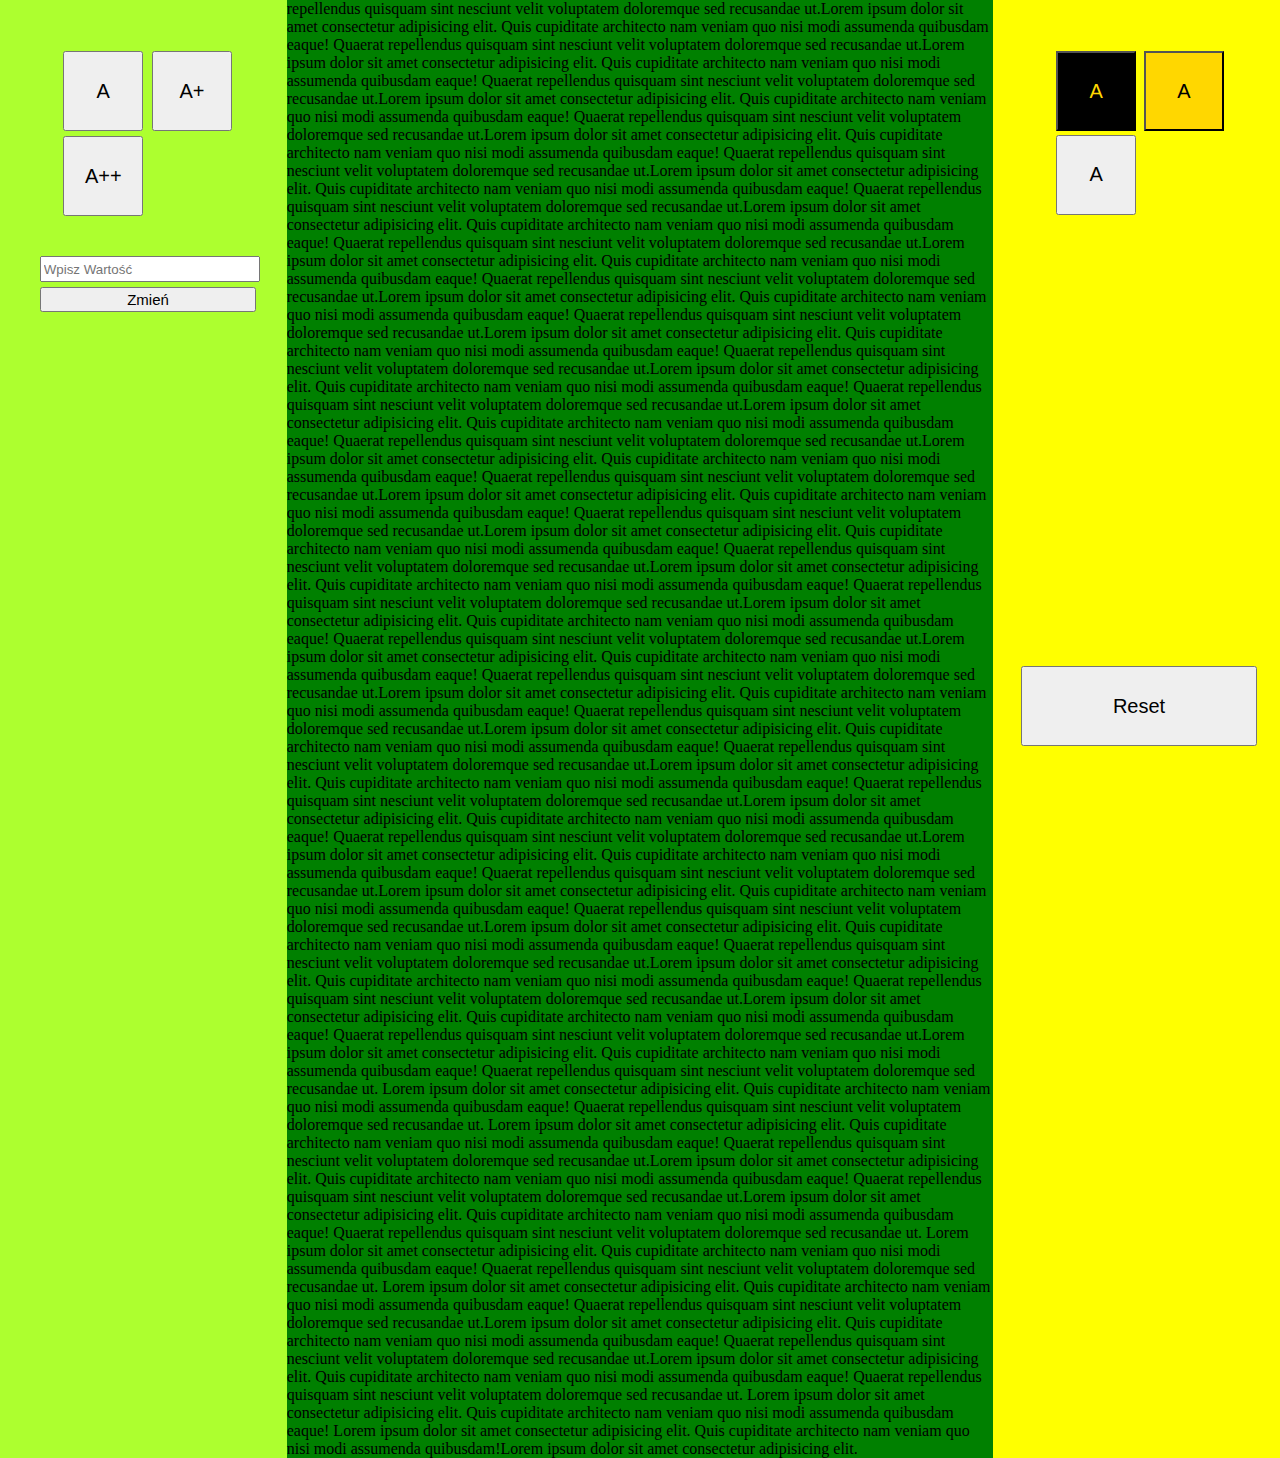
<file: index.html>
<!DOCTYPE html>
<html lang="en">
<head>
    <meta charset="UTF-8">
    <meta name="viewport" content="width=device-width, initial-scale=1.0">
    <link rel="stylesheet" href="styel.css">
    <title>WoWoWoW</title>
</head>
<body>
        <main>
            <div class="lewo">

                <div class="goraLewo">
                    <div class="Powiekszenie">
                        <button onclick="changeclear()">A</button>
                        <button onclick="changeFontSizeOne()">A+</button>
                        <button onclick="changeFontSizeTwo()">A++</button>
                    </div>
                </div>

                <div class="WartoscZmiennej">
                    <input type="changeValue" id="text" placeholder="Wpisz Wartość">
                    <button id="ZmianaWartosci" onclick="changeValue()">Zmień</button>
                </div>
                
            </div>
        
        <section class="srodek">

            <div id="result">
                <p>
                   repellendus quisquam sint nesciunt velit voluptatem doloremque sed recusandae ut.Lorem ipsum dolor sit amet consectetur adipisicing elit. Quis cupiditate architecto nam veniam quo nisi modi assumenda quibusdam eaque! Quaerat repellendus quisquam sint nesciunt velit voluptatem doloremque sed recusandae ut.Lorem ipsum dolor sit amet consectetur adipisicing elit. Quis cupiditate architecto nam veniam quo nisi modi assumenda quibusdam eaque! Quaerat repellendus quisquam sint nesciunt velit voluptatem doloremque sed recusandae ut.Lorem ipsum dolor sit amet consectetur adipisicing elit. Quis cupiditate architecto nam veniam quo nisi modi assumenda quibusdam eaque! Quaerat repellendus quisquam sint nesciunt velit voluptatem doloremque sed recusandae ut.Lorem ipsum dolor sit amet consectetur adipisicing elit. Quis cupiditate architecto nam veniam quo nisi modi assumenda quibusdam eaque! Quaerat repellendus quisquam sint nesciunt velit voluptatem doloremque sed recusandae ut.Lorem ipsum dolor sit amet consectetur adipisicing elit. Quis cupiditate architecto nam veniam quo nisi modi assumenda quibusdam eaque! Quaerat repellendus quisquam sint nesciunt velit voluptatem doloremque sed recusandae ut.Lorem ipsum dolor sit amet consectetur adipisicing elit. Quis cupiditate architecto nam veniam quo nisi modi assumenda quibusdam eaque! Quaerat repellendus quisquam sint nesciunt velit voluptatem doloremque sed recusandae ut.Lorem ipsum dolor sit amet consectetur adipisicing elit. Quis cupiditate architecto nam veniam quo nisi modi assumenda quibusdam eaque! Quaerat repellendus quisquam sint nesciunt velit voluptatem doloremque sed recusandae ut.Lorem ipsum dolor sit amet consectetur adipisicing elit. Quis cupiditate architecto nam veniam quo nisi modi assumenda quibusdam eaque! Quaerat repellendus quisquam sint nesciunt velit voluptatem doloremque sed recusandae ut.Lorem ipsum dolor sit amet consectetur adipisicing elit. Quis cupiditate architecto nam veniam quo nisi modi assumenda quibusdam eaque! Quaerat repellendus quisquam sint nesciunt velit voluptatem doloremque sed recusandae ut.Lorem ipsum dolor sit amet consectetur adipisicing elit. Quis cupiditate architecto nam veniam quo nisi modi assumenda quibusdam eaque! Quaerat repellendus quisquam sint nesciunt velit voluptatem doloremque sed recusandae ut.Lorem ipsum dolor sit amet consectetur adipisicing elit. Quis cupiditate architecto nam veniam quo nisi modi assumenda quibusdam eaque! Quaerat repellendus quisquam sint nesciunt velit voluptatem doloremque sed recusandae ut.Lorem ipsum dolor sit amet consectetur adipisicing elit. Quis cupiditate architecto nam veniam quo nisi modi assumenda quibusdam eaque! Quaerat repellendus quisquam sint nesciunt velit voluptatem doloremque sed recusandae ut.Lorem ipsum dolor sit amet consectetur adipisicing elit. Quis cupiditate architecto nam veniam quo nisi modi assumenda quibusdam eaque! Quaerat repellendus quisquam sint nesciunt velit voluptatem doloremque sed recusandae ut.Lorem ipsum dolor sit amet consectetur adipisicing elit. Quis cupiditate architecto nam veniam quo nisi modi assumenda quibusdam eaque! Quaerat repellendus quisquam sint nesciunt velit voluptatem doloremque sed recusandae ut.Lorem ipsum dolor sit amet consectetur adipisicing elit. Quis cupiditate architecto nam veniam quo nisi modi assumenda quibusdam eaque! Quaerat repellendus quisquam sint nesciunt velit voluptatem doloremque sed recusandae ut.Lorem ipsum dolor sit amet consectetur adipisicing elit. Quis cupiditate architecto nam veniam quo nisi modi assumenda quibusdam eaque! Quaerat repellendus quisquam sint nesciunt velit voluptatem doloremque sed recusandae ut.Lorem ipsum dolor sit amet consectetur adipisicing elit. Quis cupiditate architecto nam veniam quo nisi modi assumenda quibusdam eaque! Quaerat repellendus quisquam sint nesciunt velit voluptatem doloremque sed recusandae ut.Lorem ipsum dolor sit amet consectetur adipisicing elit. Quis cupiditate architecto nam veniam quo nisi modi assumenda quibusdam eaque! Quaerat repellendus quisquam sint nesciunt velit voluptatem doloremque sed recusandae ut.Lorem ipsum dolor sit amet consectetur adipisicing elit. Quis cupiditate architecto nam veniam quo nisi modi assumenda quibusdam eaque! Quaerat repellendus quisquam sint nesciunt velit voluptatem doloremque sed recusandae ut.Lorem ipsum dolor sit amet consectetur adipisicing elit. Quis cupiditate architecto nam veniam quo nisi modi assumenda quibusdam eaque! Quaerat repellendus quisquam sint nesciunt velit voluptatem doloremque sed recusandae ut.Lorem ipsum dolor sit amet consectetur adipisicing elit. Quis cupiditate architecto nam veniam quo nisi modi assumenda quibusdam eaque! Quaerat repellendus quisquam sint nesciunt velit voluptatem doloremque sed recusandae ut.Lorem ipsum dolor sit amet consectetur adipisicing elit. Quis cupiditate architecto nam veniam quo nisi modi assumenda quibusdam eaque! Quaerat repellendus quisquam sint nesciunt velit voluptatem doloremque sed recusandae ut.Lorem ipsum dolor sit amet consectetur adipisicing elit. Quis cupiditate architecto nam veniam quo nisi modi assumenda quibusdam eaque! Quaerat repellendus quisquam sint nesciunt velit voluptatem doloremque sed recusandae ut.Lorem ipsum dolor sit amet consectetur adipisicing elit. Quis cupiditate architecto nam veniam quo nisi modi assumenda quibusdam eaque! Quaerat repellendus quisquam sint nesciunt velit voluptatem doloremque sed recusandae ut.Lorem ipsum dolor sit amet consectetur adipisicing elit. Quis cupiditate architecto nam veniam quo nisi modi assumenda quibusdam eaque! Quaerat repellendus quisquam sint nesciunt velit voluptatem doloremque sed recusandae ut.Lorem ipsum dolor sit amet consectetur adipisicing elit. Quis cupiditate architecto nam veniam quo nisi modi assumenda quibusdam eaque! Quaerat repellendus quisquam sint nesciunt velit voluptatem doloremque sed recusandae ut.Lorem ipsum dolor sit amet consectetur adipisicing elit. Quis cupiditate architecto nam veniam quo nisi modi assumenda quibusdam eaque! Quaerat repellendus quisquam sint nesciunt velit voluptatem doloremque sed recusandae ut.
                   Lorem ipsum dolor sit amet consectetur adipisicing elit. Quis cupiditate architecto nam veniam quo nisi modi assumenda quibusdam eaque! Quaerat repellendus quisquam sint nesciunt velit voluptatem doloremque sed recusandae ut.
                   Lorem ipsum dolor sit amet consectetur adipisicing elit. Quis cupiditate architecto nam veniam quo nisi modi assumenda quibusdam eaque! Quaerat repellendus quisquam sint nesciunt velit voluptatem doloremque sed recusandae ut.Lorem ipsum dolor sit amet consectetur adipisicing elit. Quis cupiditate architecto nam veniam quo nisi modi assumenda quibusdam eaque! Quaerat repellendus quisquam sint nesciunt velit voluptatem doloremque sed recusandae ut.Lorem ipsum dolor sit amet consectetur adipisicing elit. Quis cupiditate architecto nam veniam quo nisi modi assumenda quibusdam eaque! Quaerat repellendus quisquam sint nesciunt velit voluptatem doloremque sed recusandae ut.
                   Lorem ipsum dolor sit amet consectetur adipisicing elit. Quis cupiditate architecto nam veniam quo nisi modi assumenda quibusdam eaque! Quaerat repellendus quisquam sint nesciunt velit voluptatem doloremque sed recusandae ut.
                   Lorem ipsum dolor sit amet consectetur adipisicing elit. Quis cupiditate architecto nam veniam quo nisi modi assumenda quibusdam eaque! Quaerat repellendus quisquam sint nesciunt velit voluptatem doloremque sed recusandae ut.Lorem ipsum dolor sit amet consectetur adipisicing elit. Quis cupiditate architecto nam veniam quo nisi modi assumenda quibusdam eaque! Quaerat repellendus quisquam sint nesciunt velit voluptatem doloremque sed recusandae ut.Lorem ipsum dolor sit amet consectetur adipisicing elit. Quis cupiditate architecto nam veniam quo nisi modi assumenda quibusdam eaque! Quaerat repellendus quisquam sint nesciunt velit voluptatem doloremque sed recusandae ut.
                   Lorem ipsum dolor sit amet consectetur adipisicing elit. Quis cupiditate architecto nam veniam quo nisi modi assumenda quibusdam eaque!
                   Lorem ipsum dolor sit amet consectetur adipisicing elit. Quis cupiditate architecto nam veniam quo nisi modi assumenda quibusdam!Lorem ipsum dolor sit amet consectetur adipisicing elit.
                </p>
            </div>

        </section>

        <div class="prawo">

            <div class="goraPrawo">
                <button class="black" onclick="changeBackgroundOne()">A</button>
                <button class="yellow" onclick="changeBackgroundTwo()">A</button>
                <button class="krzywo" onclick="changeItalic()">A</button>
            </div>

            <div class="dol">
                <button class="reset" onclick="changeclear()">Reset</button>
            </div>

        </div>

    </main>

    <script>
        function getValue(){
            var inputValue = document.getElementById("text").value;
            console.log(inputValue);
            document.getElementById("result").innerText = inputValue;
        }
        function changeFontSizeOne(){
            document.getElementById("result").style.fontSize = "32px";
        }
        function changeFontSizeTwo(){
            document.getElementById("result").style.fontSize = "64px";
        }
        function changeclear(){
            document.getElementById("result").style.fontSize = "1rem";
        }

        function changeBackgroundOne(){
            document.getElementById("result").style.background = "black";
            document.getElementById("result").style.color = "gold";
        }
        
        function changeBackgroundTwo(){
            document.getElementById("result").style.background = "gold";
            document.getElementById("result").style.color = "black";
        }
        function changeItalic(){
            document.getElementById("result").style.fontStyle = "italic";
        }
        function changeclear(){
            document.getElementById("result").style.fontStyle = "normal";
                document.getElementById("result").style.color = "black";
                document.getElementById("result").style.background = "green";
                document.getElementById("result").style.fontSize = "1rem";
        }
        function changeValue(){
            let value = document.getElementById("text").value;
            document.getElementById("result").style.fontSize = value + "px";
        }
    </script>
</body>
</html>
</file>
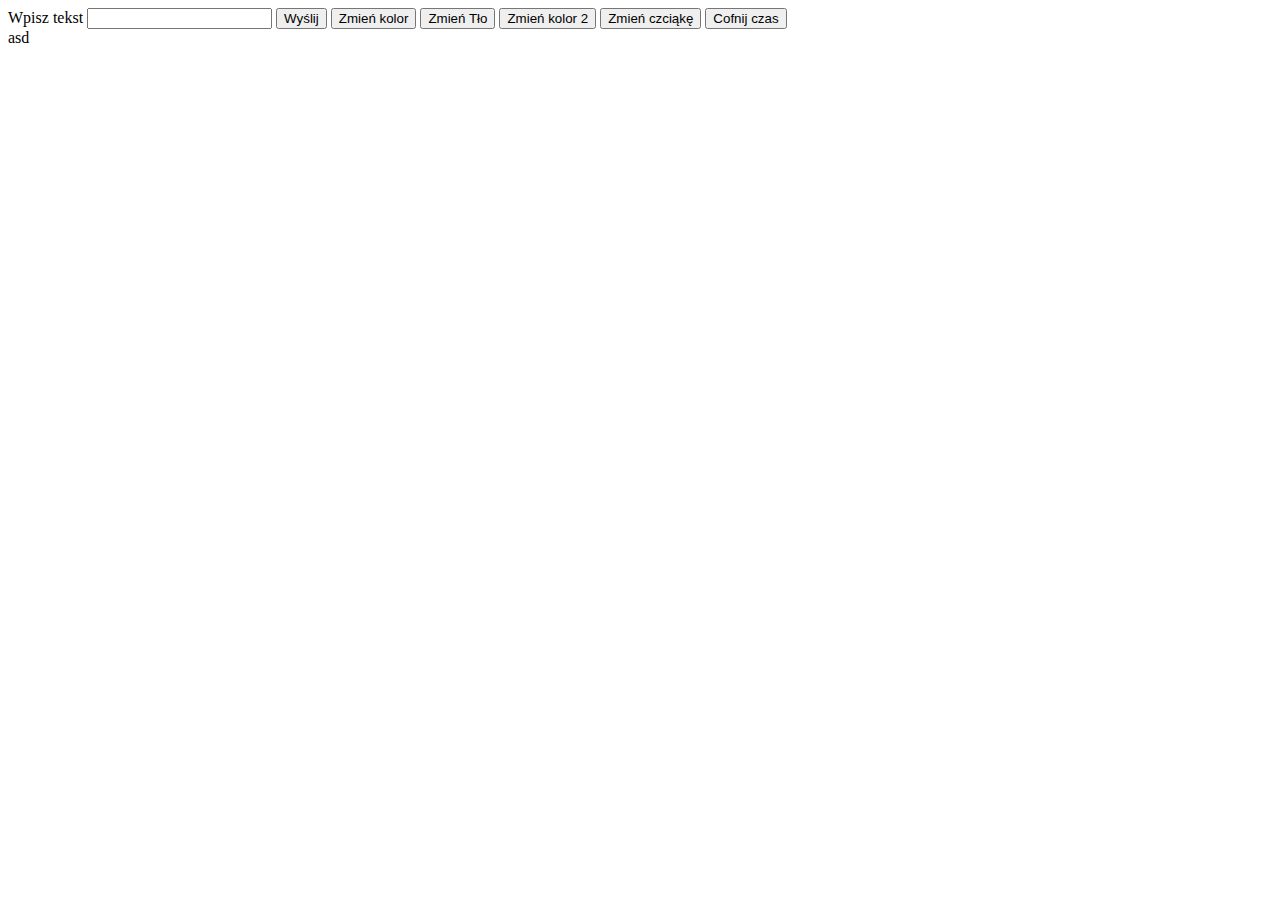
<file: JS/index.html>
<!DOCTYPE html>
<html lang="en">
<head>
    <meta charset="UTF-8">
    <meta name="viewport" content="width=device-width, initial-scale=1.0">

    <title>JavaScript</title>
</head>
    <body>

        <!--
            Operatory arytmetyczne 
            +
            - 
            *
            /   
            %
            ++
            --
            -
            +
        -->

        <div class="wrapper">
            
                <label for=""> Wpisz tekst </label>
                <input type="text" id="text">
                <button onclick="getValue()">Wyślij</button>
                <button onclick="changeFontColor()">Zmień kolor</button>
                <button onclick="changeBackground()">Zmień Tło</button>
                <button onclick="changeColor('yellow')">Zmień kolor 2</button>
                <button onclick="changeFontSize()">Zmień czciąkę</button>
                <button onclick="changeclear()">Cofnij czas</button>
            <div id="result">
                asd
            </div>
        </div>

        <script>
            function getValue(){
                var inputValue = document.getElementById("text").value;
                console.log(inputValue);
                document.getElementById("result").innerText = inputValue;

            }
            function changeFontColor(){
                document.getElementById("result").style.color = "darkgreen";
            }
            function changeBackground(){
                document.getElementById("result").style.background = "yellowgreen";
            }
            function changeColor(color){
                document.getElementById("result").style.color = color;
            }
            function changeFontSize(){
                document.getElementById("result").style.fontSize = "32px";
            }
            function changeclear(){
                document.getElementById("result").style.color = "black";
                document.getElementById("result").style.background = "white";
                document.getElementById("result").style.fontSize = "1rem";
            }
        </script>

    </body>
</html>
</file>
<file: styel.css>
body{
    margin: 0;
    padding: 0;
}
main{
    display: flex;
    width: 100%;
}
.lewo{
    padding: 2%;
    width: 20%;
    background-color: greenyellow;
    max-height: auto;
}
.goraLewo{
    width: 100%;
    padding: 10%;
    margin-left: 5%;
}
button{
    width: 80px;
    height: 80px;
    margin: 1%;
    font-size: 20px;
}
.WartoscZmiennej{
    width: 100%;
    padding: 5%;
}
#ZmianaWartosci{
    width: 92%;
    height: 25px;
    margin: 1;
    font-size: 15px;
}
input{
    margin: 1%;
    width: 90%;
    height: 20px;
}
.srodek{
    width: 60%;
    background-color: green;
    max-height: 100%;
}
.prawo{
    padding: 2%;
    width: 20%;
    background-color: yellow;
    max-height: auto;
}
.goraPrawo{
    width: 80%;
    padding: 10%;
    margin-left: 5%;
}
.black{
    background-color: black;
    color: gold;
}
.yellow{
    background-color: gold;
    color: black;
}
p{
    margin: 0;
}
.dol{
    margin-top: 180%;
}
.reset{
    width: 100%;
}
</file>
